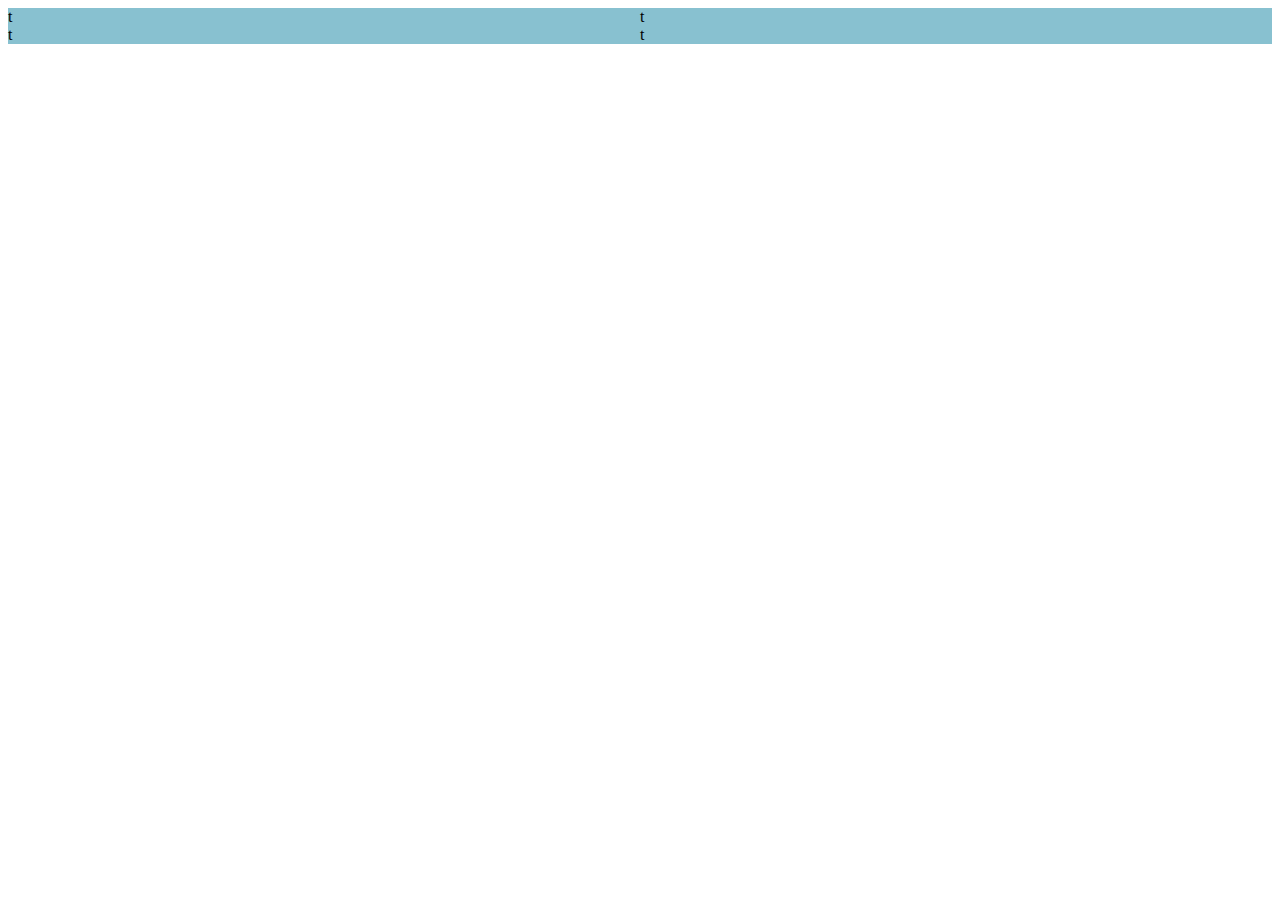
<file: job03/index.html>
<!DOCTYPE html>
<html>
<head>
    <title>Media Queries</title>
    <link rel="stylesheet" href="style.css">
</head>
<body>
    <section>t</section>
    <section>t</section>
    <section>t</section>
    <section>t</section>
</body>
</html>
</file>
<file: job03/style.css>
section {
    background-color: #88c1d0;
}
@media screen and (min-width: 1600px) {
    section {
        width: 25%;
        float: left;
        box-sizing: border-box;
    }
}

   @media screen and (min-width: 768px) and (max-width: 1599px) {
    section {
        width: 50%;
        float: left;
        box-sizing: border-box;
    }
}
@media screen and (max-width: 767px) {
    section {
        width: 100%;
        float: none;
        box-sizing: border-box;
    }
}
</file>
